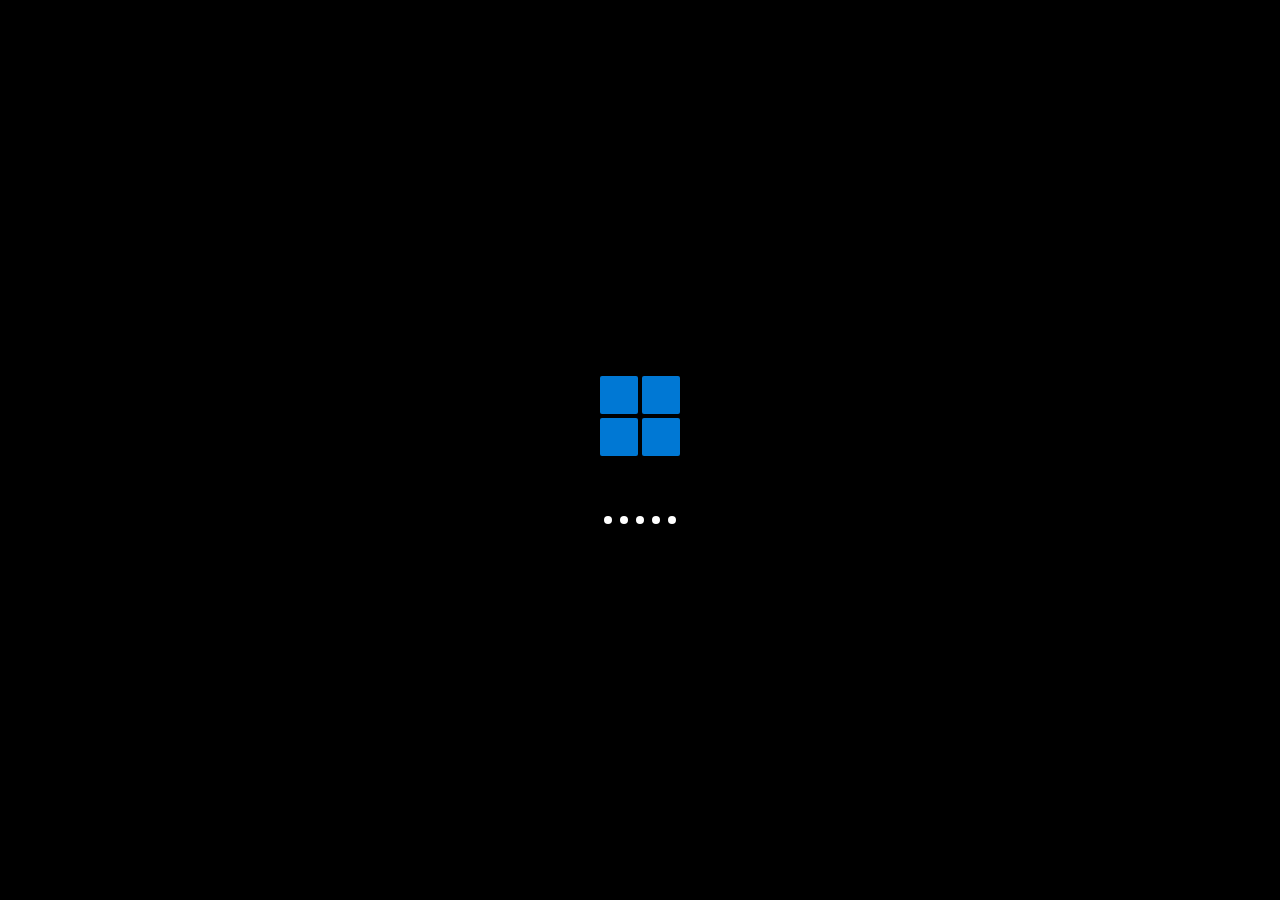
<file: index.html>
<!DOCTYPE html>
<html lang="en">
<head>
    <meta charset="UTF-8">
    <meta name="viewport" content="width=device-width, initial-scale=1.0">
    <title>WebOS 10</title>
    <link rel="stylesheet" href="css/style.css" onerror="showBootFallback()">
    <style>
        body { margin:0; padding:0; background:#000; overflow:hidden; width:100vw; height:100vh; }
        #boot-screen { position:fixed; top:0; left:0; width:100%; height:100%; background:#000; display:flex; flex-direction:column; align-items:center; justify-content:center; z-index:100000; }
        #lock-screen { position:fixed; top:0; left:0; width:100%; height:100%; background:linear-gradient(135deg,#1e3a5f,#0d2137); z-index:99999; display:none; flex-direction:column; align-items:center; justify-content:center; }
        #desktop { display:none; width:100%; height:100%; position:relative; }
    </style>
    <script>function showBootFallback(){var el=document.getElementById('boot-fallback');if(el)el.style.display='block';}setTimeout(showBootFallback,3000);</script>
</head>
<body style="margin:0;padding:0;background:#000;overflow:hidden;width:100vw;height:100vh;">
    <div id="watermark" style="position:fixed;top:2px;right:6px;z-index:99998;color:rgba(255,255,255,0.15);font-size:10px;font-family:Segoe UI,sans-serif;pointer-events:none;user-select:none;">© Reddott11001</div>
    <div id="boot-screen" style="position:fixed;top:0;left:0;width:100%;height:100%;background:#000;display:flex;flex-direction:column;align-items:center;justify-content:center;z-index:100000;">
        <div id="boot-fallback" style="color:#555;font-family:Segoe UI,sans-serif;font-size:14px;display:none;">Loading WebOS 10...</div>
        <div class="boot-logo">
            <div class="win-logo">
                <div class="win-quad"></div>
                <div class="win-quad"></div>
                <div class="win-quad"></div>
                <div class="win-quad"></div>
            </div>
        </div>
        <div class="boot-spinner">
            <div class="spinner-dot"></div>
            <div class="spinner-dot"></div>
            <div class="spinner-dot"></div>
            <div class="spinner-dot"></div>
            <div class="spinner-dot"></div>
        </div>
    </div>

    <div id="lock-screen">
        <div class="lock-time" id="lock-time">12:00</div>
        <div class="lock-date" id="lock-date">Monday, January 1</div>
        <div class="lock-hint">Click anywhere to unlock</div>
    </div>

    <div id="desktop" style="display:none;">
        <div id="desktop-icons">
            <div class="desktop-icon" data-app="recycle" ondblclick="openApp('recycle')">
                <div class="icon-img">🗑️</div>
                <span>Recycle Bin</span>
            </div>
            <div class="desktop-icon" data-app="file-explorer" ondblclick="openApp('file-explorer')">
                <div class="icon-img">📁</div>
                <span>File Explorer</span>
            </div>
            <div class="desktop-icon" data-app="notepad" ondblclick="openApp('notepad')">
                <div class="icon-img">📝</div>
                <span>Notepad</span>
            </div>
            <div class="desktop-icon" data-app="browser" ondblclick="openApp('browser')">
                <div class="icon-img">🌐</div>
                <span>Browser</span>
            </div>
            <div class="desktop-icon" data-app="fighter" ondblclick="openApp('fighter')">
                <div class="icon-img">🥊</div>
                <span>Street Brawl</span>
            </div>
            <div class="desktop-icon" data-app="tetris" ondblclick="openApp('tetris')">
                <div class="icon-img">🧱</div>
                <span>BlockStack</span>
            </div>
            <div class="desktop-icon" data-app="readme" ondblclick="openReadme()">
                <div class="icon-img">📄</div>
                <span>README.txt</span>
            </div>
        </div>

        <div id="windows-container"></div>

        <div id="context-menu" style="display:none;">
            <div class="ctx-item" onclick="changeWallpaper()">Change wallpaper</div>
            <div class="ctx-item" onclick="openApp('notepad')">New Text Document</div>
            <div class="ctx-sep"></div>
            <div class="ctx-item" onclick="sortIcons()">Sort by name</div>
            <div class="ctx-item" onclick="toggleIconSize()">View</div>
            <div class="ctx-sep"></div>
            <div class="ctx-item" onclick="openApp('notepad')">Open in Notepad</div>
        </div>

        <div id="taskbar">
            <div id="start-btn" onclick="toggleStartMenu()" oncontextmenu="showStartContextMenu(event)">
                <div class="start-logo">
                    <div class="sq"></div><div class="sq"></div>
                    <div class="sq"></div><div class="sq"></div>
                </div>
            </div>
            <div id="search-bar">
                <span class="search-icon">🔍</span>
                <input type="text" placeholder="Type here to search" id="search-input" oninput="handleSearch(this.value)">
                <div id="search-results" style="display:none;"></div>
            </div>
            <div id="taskbar-apps"></div>
            <div id="system-tray">
                <span class="tray-icon" id="wifi-icon" title="Network" onclick="toggleWifiPanel()">📶</span>
                <span class="tray-icon" id="volume-icon" title="Volume">🔊</span>
                <span class="tray-icon" id="lag-tray-icon" title="System Status" style="display:none;">⚠️</span>
                <div id="clock-area" onclick="toggleCalendarPanel()">
                    <div id="taskbar-time">12:00</div>
                    <div id="taskbar-date">1/1/2026</div>
                </div>
                <div id="notification-btn" onclick="toggleNotifications()">💬</div>
            </div>
        </div>

        <div id="start-menu" style="display:none;">
            <div class="start-left">
                <div class="start-user">
                    <div class="user-avatar">👤</div>
                    <span>User</span>
                </div>
                <div class="start-nav-item" onclick="openApp('file-explorer')">📁 File Explorer</div>
                <div class="start-nav-item" onclick="openApp('browser')">🌐 Browser</div>
                <div class="start-nav-item" onclick="openApp('notepad')">📝 Notepad</div>
                <div class="start-nav-item" onclick="openApp('calculator')">🔢 Calculator</div>
                <div class="start-nav-item" onclick="openApp('paint')">🎨 Paint</div>
                <div class="start-nav-item" onclick="openApp('cmd')">⌨️ Command Prompt</div>
                <div class="start-nav-item" onclick="openApp('tetris')">🧱 BlockStack</div>
                <div class="start-nav-item" onclick="openApp('fighter')">🥊 Street Brawl</div>
                <div class="start-bottom-btns">
                    <div class="start-nav-item" onclick="openApp('settings')">⚙️ Settings</div>
                    <div class="start-nav-item" onclick="showPowerMenu()">⏻ Power</div>
                </div>
            </div>
            <div class="start-right">
                <div class="tile-group-label">Productivity</div>
                <div class="start-tiles">
                    <div class="start-tile tile-wide tile-blue" onclick="openApp('browser')">
                        <div class="tile-icon">🌐</div>
                        <span>Browser</span>
                    </div>
                    <div class="start-tile tile-green" onclick="openApp('notepad')">
                        <div class="tile-icon">📝</div>
                        <span>Notepad</span>
                    </div>
                    <div class="start-tile tile-orange" onclick="openApp('file-explorer')">
                        <div class="tile-icon">📁</div>
                        <span>Files</span>
                    </div>
                    <div class="start-tile tile-gray" onclick="openApp('cmd')">
                        <div class="tile-icon">⌨️</div>
                        <span>CMD</span>
                    </div>
                    <div class="start-tile" style="background:#5c2d91;" onclick="openApp('calculator')">
                        <div class="tile-icon">🔢</div>
                        <span>Calculator</span>
                    </div>
                    <div class="start-tile" style="background:#e81123;" onclick="openApp('paint')">
                        <div class="tile-icon">🎨</div>
                        <span>Paint</span>
                    </div>
                    <div class="start-tile" style="background:#0078d4;" onclick="openApp('settings')">
                        <div class="tile-icon">⚙️</div>
                        <span>Settings</span>
                    </div>
                </div>
                <div class="tile-group-label">Games</div>
                <div class="start-tiles">
                    <div class="start-tile tile-purple" onclick="openApp('tetris')">
                        <div class="tile-icon">🧱</div>
                        <span>BlockStack</span>
                    </div>
                    <div class="start-tile tile-red" onclick="openApp('fighter')">
                        <div class="tile-icon">🥊</div>
                        <span>Brawl</span>
                    </div>
                </div>
            </div>
        </div>

        <div id="notification-center" style="display:none;">
            <div class="notif-header">Notifications</div>
            <div class="notif-list" id="notif-list">
                <div class="notif-item">
                    <div class="notif-app">System</div>
                    <div class="notif-text">Welcome to WebOS 10!</div>
                    <div class="notif-time">Just now</div>
                </div>
            </div>
            <div class="quick-actions">
                <div class="quick-btn">📶 Wi-Fi</div>
                <div class="quick-btn">🔊 Sound</div>
                <div class="quick-btn">🌙 Night</div>
                <div class="quick-btn">📍 Location</div>
            </div>
        </div>
    </div>

    <div id="power-menu" style="display:none;">
        <div class="power-option" onclick="lockScreen()">🔒 Lock</div>
        <div class="power-option" onclick="restartOS()">🔄 Restart</div>
        <div class="power-option" onclick="shutdownOS()">⏻ Shut down</div>
    </div>

    <div id="shutdown-screen" style="display:none;">
        <div class="shutdown-text">Shutting down...</div>
    </div>

    <div id="save-confirm-modal" style="display:none;">
        <div class="save-confirm-box">
            <div class="save-confirm-header">
                <span class="save-confirm-icon">💾</span>
                <span>Save Changes?</span>
            </div>
            <div class="save-confirm-body">
                <p id="save-confirm-message">Do you want to save your changes before closing?</p>
                <div class="save-confirm-buttons">
                    <button class="save-btn-save" onclick="saveConfirmAction('save')">Save & Quit</button>
                    <button class="save-btn-quit" onclick="saveConfirmAction('quit')">Just Quit</button>
                    <button class="save-btn-cancel" onclick="saveConfirmAction('cancel')">Cancel</button>
                </div>
            </div>
        </div>
    </div>

    <div id="start-context-menu" style="display:none;">
        <div class="start-ctx-item" onclick="openApp('file-explorer')">📁 File Explorer</div>
        <div class="start-ctx-item" onclick="openApp('cmd')">⌨️ Command Prompt</div>
        <div class="start-ctx-item" onclick="openApp('notepad')">📝 Notepad</div>
        <div class="start-ctx-item" onclick="openApp('calculator')">🔢 Calculator</div>
        <div class="start-ctx-item" onclick="openApp('paint')">🎨 Paint</div>
        <div class="start-ctx-sep"></div>
        <div class="start-ctx-item" onclick="openApp('taskmgr')">📊 Task Manager</div>
        <div class="start-ctx-item" onclick="showRunDialog()">🏃 Run...</div>
        <div class="start-ctx-sep"></div>
        <div class="start-ctx-item" onclick="openApp('browser')">🌐 Browser</div>
        <div class="start-ctx-item" onclick="openApp('tetris')">🧱 BlockStack</div>
        <div class="start-ctx-item" onclick="openApp('snake')">🐍 Snake</div>
        <div class="start-ctx-item" onclick="openApp('flappy')">🐦 Flappy Bird</div>
        <div class="start-ctx-item" onclick="openApp('breakout')">🧱 Breakout</div>
        <div class="start-ctx-item" onclick="openApp('invaders')">👾 Space Invaders</div>
        <div class="start-ctx-item" onclick="openApp('game2048')">🔢 2048</div>
        <div class="start-ctx-item" onclick="openApp('minesweeper')">💣 Minesweeper</div>
        <div class="start-ctx-item" onclick="openApp('pacman')">🟡 Pac-Man</div>
        <div class="start-ctx-item" onclick="openApp('pong')">🏓 Pong</div>
        <div class="start-ctx-item" onclick="openApp('doodle')">👽 Doodle Jump</div>
        <div class="start-ctx-item" onclick="openApp('fighter')">🥊 Street Brawl</div>
        <div class="start-ctx-item" onclick="openApp('solitaire')">🃏 Solitaire</div>
    </div>

    <div id="run-dialog" style="display:none;">
        <div class="run-dialog-box">
            <div class="run-dialog-header">
                <span class="run-dialog-icon">🏃</span>
                <span>Run</span>
                <button class="run-dialog-close" onclick="closeRunDialog()">✕</button>
            </div>
            <div class="run-dialog-body">
                <div class="run-dialog-desc">Type the name of a program, folder, or resource to open it.</div>
                <div class="run-dialog-input-row">
                    <label>Open:</label>
                    <input type="text" id="run-input" placeholder="cmd, notepad, explorer..." onkeydown="if(event.key==='Enter')runExecute()">
                </div>
                <div class="run-dialog-buttons">
                    <button onclick="runExecute()">OK</button>
                    <button onclick="closeRunDialog()">Cancel</button>
                </div>
            </div>
        </div>
    </div>

    <script src="js/desktop.js"></script>
    <script src="js/apps/file-explorer.js"></script>
    <script src="js/apps/browser.js"></script>
    <script src="js/apps/notepad.js"></script>
    <script src="js/apps/calculator.js"></script>
    <script src="js/apps/paint.js"></script>
    <script src="js/apps/image-viewer.js"></script>
    <script src="js/apps/file-viewer.js"></script>
    <script src="js/games/tetris.js"></script>
    <script src="js/games/fighter.js"></script>
    <script src="js/games/tictactoe.js"></script>
    <script src="js/games/platformer.js"></script>
    <script src="js/games/doom2.js"></script>
    <script src="js/games/solitaire.js"></script>
    <script src="js/games/dino.js"></script>
    <script src="js/games/snake.js"></script>
    <script src="js/games/flappy.js"></script>
    <script src="js/games/breakout.js"></script>
    <script src="js/games/invaders.js"></script>
    <script src="js/games/game2048.js"></script>
    <script src="js/games/minesweeper.js"></script>
    <script src="js/games/pacman.js"></script>
    <script src="js/games/pong.js"></script>
    <script src="js/games/doodle.js"></script>
    <script src="js/apps/taskmgr.js"></script>
    <script src="js/apps/terminal.js"></script>
    <script src="js/apps/phishing.js"></script>
    <script src="js/apps/settings.js"></script>
</body>
</html>
</file>
<file: css/style.css>
* {
    margin: 0;
    padding: 0;
    box-sizing: border-box;
    user-select: none;
}

body {
    overflow: hidden;
    font-family: 'Segoe UI', Tahoma, Geneva, Verdana, sans-serif;
    background: #000;
    height: 100vh;
    width: 100vw;
}

/* Boot Screen */
#boot-screen {
    position: fixed;
    top: 0;
    left: 0;
    width: 100%;
    height: 100%;
    background: #000;
    display: flex;
    flex-direction: column;
    align-items: center;
    justify-content: center;
    z-index: 100000;
}

.boot-logo {
    margin-bottom: 60px;
}

.win-logo {
    display: grid;
    grid-template-columns: 1fr 1fr;
    gap: 4px;
    width: 80px;
    height: 80px;
}

.win-quad {
    background: #0078d4;
    border-radius: 2px;
}

.boot-spinner {
    display: flex;
    gap: 8px;
}

.spinner-dot {
    width: 8px;
    height: 8px;
    background: #fff;
    border-radius: 50%;
    animation: spinDots 1.5s infinite ease-in-out;
}

.spinner-dot:nth-child(2) { animation-delay: 0.1s; }
.spinner-dot:nth-child(3) { animation-delay: 0.2s; }
.spinner-dot:nth-child(4) { animation-delay: 0.3s; }
.spinner-dot:nth-child(5) { animation-delay: 0.4s; }

@keyframes spinDots {
    0%, 80%, 100% { opacity: 0.2; transform: scale(0.8); }
    40% { opacity: 1; transform: scale(1.2); }
}

/* Lock Screen */
#lock-screen {
    position: fixed;
    top: 0;
    left: 0;
    width: 100%;
    height: 100%;
    background: linear-gradient(135deg, #1a1a2e 0%, #16213e 50%, #0f3460 100%);
    display: flex;
    flex-direction: column;
    align-items: center;
    justify-content: center;
    z-index: 99999;
    cursor: pointer;
}

.lock-time {
    font-size: 96px;
    color: #fff;
    font-weight: 200;
}

.lock-date {
    font-size: 24px;
    color: #fff;
    margin-top: 10px;
    font-weight: 300;
}

.lock-hint {
    position: absolute;
    bottom: 60px;
    color: rgba(255,255,255,0.6);
    font-size: 14px;
}

/* Desktop */
#desktop {
    position: fixed;
    top: 0;
    left: 0;
    width: 100%;
    height: 100%;
    background: linear-gradient(135deg, #1e3a5f 0%, #2d5a87 30%, #1a4a7a 60%, #0d2137 100%);
    background-size: cover;
    overflow: hidden;
}

#desktop-icons {
    position: relative;
    width: 100%;
    height: calc(100% - 48px);
}

.desktop-icon {
    position: absolute;
    width: 80px;
    height: 90px;
    display: flex;
    flex-direction: column;
    align-items: center;
    justify-content: center;
    padding: 8px;
    border-radius: 4px;
    cursor: pointer;
    text-align: center;
    transition: transform 0.1s ease;
}

.desktop-icon.dragging {
    opacity: 0.5;
    cursor: grabbing;
    z-index: 1000;
}

.desktop-icon.drag-over-recycle {
    transform: scale(1.2);
    background: rgba(255, 0, 0, 0.3);
}

.desktop-icon:hover {
    background: rgba(255,255,255,0.1);
}

.desktop-icon.selected {
    background: rgba(0,120,215,0.3);
    border: 1px solid rgba(0,120,215,0.5);
}

.icon-img {
    font-size: 40px;
    margin-bottom: 4px;
}

.desktop-icon span {
    color: #fff;
    font-size: 11px;
    text-shadow: 1px 1px 2px rgba(0,0,0,0.8);
    word-wrap: break-word;
    max-width: 75px;
}

/* Windows Container */
#windows-container {
    position: absolute;
    top: 0;
    left: 0;
    width: 100%;
    height: calc(100% - 48px);
    pointer-events: none;
}

/* Window Styles */
.app-window {
    position: absolute;
    background: #fff;
    border: 1px solid #767676;
    border-radius: 8px 8px 0 0;
    box-shadow: 0 4px 20px rgba(0,0,0,0.3);
    display: flex;
    flex-direction: column;
    pointer-events: all;
    min-width: 300px;
    min-height: 200px;
    overflow: hidden;
}

.app-window.maximized {
    top: 0 !important;
    left: 0 !important;
    width: 100% !important;
    height: 100% !important;
    border-radius: 0;
    border: none;
}

.app-window.minimized {
    display: none !important;
}

.app-window.active {
    z-index: 1000;
    box-shadow: 0 8px 30px rgba(0,0,0,0.4);
}

.window-titlebar {
    height: 32px;
    background: #f0f0f0;
    display: flex;
    align-items: center;
    padding: 0 8px;
    flex-shrink: 0;
    border-bottom: 1px solid #e0e0e0;
}

.app-window.active .window-titlebar {
    background: #fff;
}

.window-titlebar-icon {
    font-size: 14px;
    margin-right: 8px;
}

.window-titlebar-text {
    flex: 1;
    font-size: 12px;
    color: #333;
    overflow: hidden;
    text-overflow: ellipsis;
    white-space: nowrap;
}

.window-controls {
    display: flex;
    height: 32px;
    margin-right: -8px;
}

.window-controls button {
    width: 46px;
    height: 32px;
    border: none;
    background: transparent;
    cursor: pointer;
    font-size: 12px;
    display: flex;
    align-items: center;
    justify-content: center;
    color: #333;
}

.window-controls button:hover {
    background: #e5e5e5;
}

.window-controls .close-btn:hover {
    background: #e81123;
    color: #fff;
}

.window-body {
    flex: 1;
    overflow: auto;
    position: relative;
}

/* Taskbar */
#taskbar {
    position: fixed;
    bottom: 0;
    left: 0;
    width: 100%;
    height: 48px;
    background: rgba(24, 24, 24, 0.95);
    display: flex;
    align-items: center;
    z-index: 10000;
    backdrop-filter: blur(20px);
}

#start-btn {
    width: 48px;
    min-width: 48px;
    height: 48px;
    display: flex;
    align-items: center;
    justify-content: center;
    cursor: pointer;
}

#start-btn:hover {
    background: rgba(255,255,255,0.1);
}

.start-logo {
    display: grid;
    grid-template-columns: 1fr 1fr;
    gap: 2px;
    width: 18px;
    height: 18px;
}

.start-logo .sq {
    background: #0078d4;
    border-radius: 1px;
}

#search-bar {
    height: 34px;
    background: rgba(255,255,255,0.1);
    border: 1px solid rgba(255,255,255,0.1);
    border-radius: 4px;
    display: flex;
    align-items: center;
    padding: 0 10px;
    margin-left: 8px;
    flex-shrink: 0;
    position: relative;
}

@media (min-width: 700px) { #search-bar { width: 260px; } }
@media (max-width: 699px) { #search-bar { width: 120px; } }
@media (max-width: 450px) { #search-bar { width: 80px; } }

.search-icon {
    font-size: 14px;
    margin-right: 8px;
    color: rgba(255,255,255,0.5);
}

#search-input {
    background: transparent;
    border: none;
    color: #fff;
    font-size: 13px;
    outline: none;
    width: 100%;
}

#search-input::placeholder {
    color: rgba(255,255,255,0.4);
}

#search-results {
    position: absolute;
    bottom: 40px;
    left: 0;
    width: 100%;
    background: rgba(30,30,30,0.98);
    border: 1px solid rgba(255,255,255,0.1);
    border-radius: 4px;
    max-height: 300px;
    overflow-y: auto;
}

.search-result-item {
    padding: 10px 14px;
    color: #fff;
    cursor: pointer;
    font-size: 13px;
}

.search-result-item:hover {
    background: rgba(255,255,255,0.1);
}

#taskbar-apps {
    flex: 1;
    min-width: 0;
    display: flex;
    align-items: center;
    height: 100%;
    padding: 0 4px;
    gap: 2px;
    overflow: hidden;
}

#taskbar-apps:hover {
    overflow-x: auto;
}

#taskbar-apps::-webkit-scrollbar {
    height: 3px;
}

#taskbar-apps::-webkit-scrollbar-thumb {
    background: rgba(255,255,255,0.2);
    border-radius: 2px;
}

.taskbar-app-btn {
    height: 40px;
    min-width: 44px;
    flex-shrink: 0;
    padding: 0 10px;
    display: flex;
    align-items: center;
    justify-content: center;
    cursor: pointer;
    border-radius: 4px;
    font-size: 18px;
    position: relative;
}

.taskbar-app-btn:hover {
    background: rgba(255,255,255,0.1);
}

.taskbar-app-btn.active {
    background: rgba(255,255,255,0.15);
}

.taskbar-app-btn.active::after {
    content: '';
    position: absolute;
    bottom: 2px;
    left: 50%;
    transform: translateX(-50%);
    width: 20px;
    height: 3px;
    background: #0078d4;
    border-radius: 2px;
}

#system-tray {
    display: flex;
    align-items: center;
    height: 100%;
    padding: 0 12px;
    gap: 4px;
    flex-shrink: 0;
}

.tray-icon {
    font-size: 14px;
    padding: 4px;
    cursor: pointer;
}

#lag-tray-icon {
    animation: lagPulse 0.6s infinite;
}

@keyframes lagPulse {
    0%, 100% { opacity: 1; transform: scale(1); }
    50% { opacity: 0.5; transform: scale(1.2); }
}

#clock-area {
    text-align: right;
    padding: 0 12px;
    cursor: pointer;
}

#taskbar-time {
    color: #fff;
    font-size: 12px;
}

#taskbar-date {
    color: #fff;
    font-size: 11px;
}

#notification-btn {
    font-size: 16px;
    padding: 8px;
    cursor: pointer;
}

/* Start Menu */
#start-menu {
    position: fixed;
    bottom: 48px;
    left: 0;
    width: 600px;
    height: 500px;
    background: rgba(30,30,30,0.98);
    border: 1px solid rgba(255,255,255,0.1);
    display: flex;
    z-index: 10001;
    backdrop-filter: blur(20px);
    border-radius: 8px 8px 0 0;
}

.start-left {
    width: 240px;
    display: flex;
    flex-direction: column;
    border-right: 1px solid rgba(255,255,255,0.1);
}

.start-user {
    display: flex;
    align-items: center;
    padding: 16px;
    gap: 12px;
    border-bottom: 1px solid rgba(255,255,255,0.1);
}

.user-avatar {
    font-size: 32px;
}

.start-user span {
    color: #fff;
    font-size: 14px;
}

.start-nav-item {
    padding: 12px 16px;
    color: #fff;
    font-size: 13px;
    cursor: pointer;
}

.start-nav-item:hover {
    background: rgba(255,255,255,0.1);
}

.start-bottom-btns {
    margin-top: auto;
    border-top: 1px solid rgba(255,255,255,0.1);
}

.start-right {
    flex: 1;
    padding: 16px;
    overflow-y: auto;
}

.tile-group-label {
    color: rgba(255,255,255,0.6);
    font-size: 12px;
    margin-bottom: 8px;
    margin-top: 12px;
}

.start-tiles {
    display: flex;
    flex-wrap: wrap;
    gap: 4px;
}

.start-tile {
    width: 100px;
    height: 100px;
    display: flex;
    flex-direction: column;
    align-items: center;
    justify-content: center;
    border-radius: 4px;
    cursor: pointer;
    transition: transform 0.1s;
}

.start-tile:hover {
    transform: scale(1.05);
}

.start-tile.tile-wide {
    width: 204px;
}

.tile-icon {
    font-size: 32px;
    margin-bottom: 8px;
}

.start-tile span {
    color: #fff;
    font-size: 11px;
}

.tile-blue { background: #0078d4; }
.tile-green { background: #107c10; }
.tile-orange { background: #d83b01; }
.tile-purple { background: #5c2d91; }
.tile-red { background: #e81123; }
.tile-gray { background: #444; }

/* Context Menu */
#context-menu {
    position: fixed;
    background: rgba(44,44,44,0.98);
    border: 1px solid rgba(255,255,255,0.1);
    border-radius: 8px;
    padding: 4px 0;
    min-width: 200px;
    z-index: 20000;
    backdrop-filter: blur(20px);
}

.ctx-item {
    padding: 8px 24px;
    color: #fff;
    font-size: 12px;
    cursor: pointer;
}

.ctx-item:hover {
    background: rgba(255,255,255,0.1);
}

.ctx-sep {
    height: 1px;
    background: rgba(255,255,255,0.1);
    margin: 4px 0;
}

/* Notification Center */
#notification-center {
    position: fixed;
    bottom: 48px;
    right: 0;
    width: 360px;
    height: 500px;
    background: rgba(30,30,30,0.98);
    border: 1px solid rgba(255,255,255,0.1);
    z-index: 10001;
    display: flex;
    flex-direction: column;
    backdrop-filter: blur(20px);
}

.notif-header {
    padding: 16px;
    color: #fff;
    font-size: 14px;
    border-bottom: 1px solid rgba(255,255,255,0.1);
}

.notif-list {
    flex: 1;
    overflow-y: auto;
    padding: 8px;
}

.notif-item {
    padding: 12px;
    background: rgba(255,255,255,0.05);
    border-radius: 4px;
    margin-bottom: 4px;
}

.notif-app {
    color: rgba(255,255,255,0.5);
    font-size: 11px;
}

.notif-text {
    color: #fff;
    font-size: 13px;
    margin: 4px 0;
}

.notif-time {
    color: rgba(255,255,255,0.4);
    font-size: 11px;
}

.quick-actions {
    display: grid;
    grid-template-columns: 1fr 1fr;
    gap: 4px;
    padding: 8px;
    border-top: 1px solid rgba(255,255,255,0.1);
}

.quick-btn {
    padding: 12px;
    background: rgba(255,255,255,0.05);
    border-radius: 4px;
    color: #fff;
    font-size: 12px;
    text-align: center;
    cursor: pointer;
}

.quick-btn:hover {
    background: rgba(255,255,255,0.1);
}

/* Power Menu */
#power-menu {
    position: fixed;
    bottom: 48px;
    right: 0;
    margin-right: 10px;
    background: rgba(30,30,30,0.98);
    border: 1px solid rgba(255,255,255,0.1);
    border-radius: 8px;
    padding: 4px 0;
    z-index: 20000;
}

.power-option {
    padding: 10px 24px;
    color: #fff;
    font-size: 13px;
    cursor: pointer;
}

.power-option:hover {
    background: rgba(255,255,255,0.1);
}

/* Shutdown Screen */
#shutdown-screen {
    position: fixed;
    top: 0;
    left: 0;
    width: 100%;
    height: 100%;
    background: #000;
    display: flex;
    align-items: center;
    justify-content: center;
    z-index: 999999;
}

.shutdown-text {
    color: #fff;
    font-size: 24px;
}

/* Save Confirmation Modal */
#save-confirm-modal {
    position: fixed;
    top: 0;
    left: 0;
    width: 100%;
    height: 100%;
    background: rgba(0, 0, 0, 0.7);
    display: flex;
    align-items: center;
    justify-content: center;
    z-index: 999999;
    animation: fadeIn 0.2s ease;
}

@keyframes fadeIn {
    from { opacity: 0; }
    to { opacity: 1; }
}

.save-confirm-box {
    background: #1e1e1e;
    border: 1px solid #444;
    border-radius: 8px;
    box-shadow: 0 8px 32px rgba(0, 0, 0, 0.6);
    min-width: 400px;
    max-width: 500px;
    animation: slideIn 0.3s ease;
}

@keyframes slideIn {
    from {
        transform: translateY(-20px);
        opacity: 0;
    }
    to {
        transform: translateY(0);
        opacity: 1;
    }
}

.save-confirm-header {
    background: linear-gradient(135deg, #0078d4 0%, #005a9e 100%);
    color: #fff;
    padding: 16px 20px;
    font-size: 16px;
    font-weight: 600;
    display: flex;
    align-items: center;
    gap: 12px;
    border-radius: 8px 8px 0 0;
}

.save-confirm-icon {
    font-size: 24px;
}

.save-confirm-body {
    padding: 24px 20px;
}

.save-confirm-body p {
    color: #e0e0e0;
    font-size: 14px;
    margin: 0 0 24px 0;
    line-height: 1.5;
}

.save-confirm-buttons {
    display: flex;
    gap: 12px;
    justify-content: flex-end;
}

.save-confirm-buttons button {
    padding: 10px 20px;
    border: none;
    border-radius: 4px;
    font-size: 14px;
    font-weight: 500;
    cursor: pointer;
    transition: all 0.2s ease;
    min-width: 100px;
}

.save-btn-save {
    background: #0078d4;
    color: #fff;
}

.save-btn-save:hover {
    background: #005a9e;
    transform: translateY(-1px);
    box-shadow: 0 4px 12px rgba(0, 120, 212, 0.4);
}

.save-btn-quit {
    background: #d83b01;
    color: #fff;
}

.save-btn-quit:hover {
    background: #a82e01;
    transform: translateY(-1px);
    box-shadow: 0 4px 12px rgba(216, 59, 1, 0.4);
}

.save-btn-cancel {
    background: #3c3c3c;
    color: #e0e0e0;
}

.save-btn-cancel:hover {
    background: #505050;
    transform: translateY(-1px);
    box-shadow: 0 4px 12px rgba(60, 60, 60, 0.4);
}

/* Start Context Menu (Right-click Start button) */
#start-context-menu {
    position: fixed;
    bottom: 52px;
    left: 4px;
    background: rgba(44,44,44,0.98);
    border: 1px solid rgba(255,255,255,0.1);
    border-radius: 8px;
    padding: 4px 0;
    min-width: 200px;
    z-index: 20000;
    backdrop-filter: blur(20px);
}

.start-ctx-item {
    padding: 10px 24px;
    color: #fff;
    font-size: 12px;
    cursor: pointer;
    display: flex;
    align-items: center;
    gap: 10px;
}

.start-ctx-item:hover {
    background: rgba(255,255,255,0.1);
}

.start-ctx-sep {
    height: 1px;
    background: rgba(255,255,255,0.1);
    margin: 4px 0;
}

/* Run Dialog */
#run-dialog {
    position: fixed;
    top: 50%;
    left: 50%;
    transform: translate(-50%, -50%);
    z-index: 50000;
}

.run-dialog-box {
    background: #f0f0f0;
    border: 1px solid #999;
    border-radius: 8px;
    box-shadow: 0 8px 32px rgba(0,0,0,0.4);
    min-width: 420px;
}

.run-dialog-header {
    display: flex;
    align-items: center;
    padding: 12px 16px;
    background: linear-gradient(to bottom, #4a90d9, #3a7bc8);
    color: #fff;
    font-size: 13px;
    font-weight: 600;
    border-radius: 8px 8px 0 0;
}

.run-dialog-icon {
    font-size: 18px;
    margin-right: 8px;
}

.run-dialog-close {
    margin-left: auto;
    background: transparent;
    border: none;
    color: #fff;
    font-size: 16px;
    cursor: pointer;
    padding: 4px 8px;
    border-radius: 4px;
}

.run-dialog-close:hover {
    background: rgba(255,255,255,0.2);
}

.run-dialog-body {
    padding: 20px;
}

.run-dialog-desc {
    font-size: 12px;
    color: #333;
    margin-bottom: 16px;
    line-height: 1.5;
}

.run-dialog-input-row {
    display: flex;
    align-items: center;
    gap: 12px;
    margin-bottom: 20px;
}

.run-dialog-input-row label {
    font-size: 13px;
    color: #333;
    font-weight: 500;
}

.run-dialog-input-row input {
    flex: 1;
    padding: 8px 12px;
    border: 1px solid #999;
    border-radius: 4px;
    font-size: 13px;
    outline: none;
}

.run-dialog-input-row input:focus {
    border-color: #0078d4;
    box-shadow: 0 0 0 2px rgba(0,120,212,0.2);
}

.run-dialog-buttons {
    display: flex;
    justify-content: flex-end;
    gap: 8px;
}

.run-dialog-buttons button {
    padding: 8px 20px;
    border: 1px solid #999;
    background: #fff;
    border-radius: 4px;
    font-size: 13px;
    cursor: pointer;
    min-width: 80px;
}

.run-dialog-buttons button:hover {
    background: #e8e8e8;
}

.run-dialog-buttons button:first-child {
    background: #0078d4;
    color: #fff;
    border-color: #0078d4;
}

.run-dialog-buttons button:first-child:hover {
    background: #106ebe;
}

/* File Explorer Styles */
.file-explorer {
    display: flex;
    flex-direction: column;
    height: 100%;
}

.fe-toolbar {
    display: flex;
    align-items: center;
    padding: 4px 8px;
    background: #f3f3f3;
    border-bottom: 1px solid #e0e0e0;
    gap: 4px;
}

.fe-toolbar button {
    padding: 4px 8px;
    border: 1px solid #ccc;
    background: #fff;
    border-radius: 4px;
    cursor: pointer;
    font-size: 12px;
}

.fe-toolbar button:hover {
    background: #e8e8e8;
}

.fe-address-bar {
    flex: 1;
    padding: 4px 8px;
    border: 1px solid #ccc;
    border-radius: 4px;
    font-size: 12px;
    background: #fff;
}

.fe-content {
    display: flex;
    flex: 1;
    overflow: hidden;
}

.fe-sidebar {
    width: 180px;
    background: #f9f9f9;
    border-right: 1px solid #e0e0e0;
    padding: 8px 0;
    overflow-y: auto;
}

.fe-sidebar-item {
    padding: 6px 16px;
    font-size: 12px;
    cursor: pointer;
    display: flex;
    align-items: center;
    gap: 8px;
}

.fe-sidebar-item:hover {
    background: #e8e8e8;
}

.fe-sidebar-item.active {
    background: #cce4f7;
}

.fe-main {
    flex: 1;
    padding: 8px;
    overflow-y: auto;
    display: flex;
    flex-wrap: wrap;
    align-content: flex-start;
    gap: 4px;
}

.fe-item {
    width: 90px;
    height: 90px;
    display: flex;
    flex-direction: column;
    align-items: center;
    justify-content: center;
    border-radius: 4px;
    cursor: pointer;
    padding: 8px;
    text-align: center;
}

.fe-item:hover {
    background: #e8f0fe;
}

.fe-item.selected {
    background: #cce4f7;
}

.fe-item-icon {
    font-size: 36px;
    margin-bottom: 4px;
}

.fe-item-name {
    font-size: 11px;
    color: #333;
    word-break: break-all;
}

.fe-statusbar {
    padding: 4px 12px;
    background: #f3f3f3;
    border-top: 1px solid #e0e0e0;
    font-size: 11px;
    color: #666;
}

/* Browser Styles */
.browser-app {
    display: flex;
    flex-direction: column;
    height: 100%;
}

.browser-toolbar {
    display: flex;
    align-items: center;
    padding: 6px 8px;
    background: #f3f3f3;
    border-bottom: 1px solid #e0e0e0;
    gap: 4px;
}

.browser-toolbar button {
    width: 28px;
    height: 28px;
    border: none;
    background: transparent;
    border-radius: 50%;
    cursor: pointer;
    font-size: 14px;
}

.browser-toolbar button:hover {
    background: #e0e0e0;
}

.browser-url-bar {
    flex: 1;
    padding: 6px 12px;
    border: 1px solid #ccc;
    border-radius: 20px;
    font-size: 13px;
    outline: none;
}

.browser-url-bar:focus {
    border-color: #0078d4;
}

.browser-tabs {
    display: flex;
    background: #e8e8e8;
    padding: 4px 8px 0;
    gap: 2px;
}

.browser-tab {
    padding: 6px 16px;
    background: #f3f3f3;
    border-radius: 8px 8px 0 0;
    font-size: 12px;
    cursor: pointer;
    display: flex;
    align-items: center;
    gap: 8px;
    max-width: 200px;
}

.browser-tab.active {
    background: #fff;
}

.browser-tab-close {
    font-size: 10px;
    cursor: pointer;
    padding: 2px;
    border-radius: 50%;
}

.browser-tab-close:hover {
    background: #ddd;
}

.browser-tab-add {
    padding: 6px 12px;
    font-size: 16px;
    cursor: pointer;
    color: #666;
    display: flex;
    align-items: center;
    border-radius: 8px 8px 0 0;
    background: transparent;
    font-weight: bold;
}

.browser-tab-add:hover {
    background: #d8d8d8;
    color: #333;
}

.browser-tab span {
    overflow: hidden;
    text-overflow: ellipsis;
    white-space: nowrap;
    max-width: 120px;
}

.browser-content {
    flex: 1;
    background: #fff;
    overflow-y: auto;
    position: relative;
}

.browser-content iframe {
    width: 100%;
    height: 100%;
    border: none;
}

.browser-home {
    display: flex;
    flex-direction: column;
    align-items: center;
    justify-content: center;
    height: 100%;
    padding: 40px;
}

.browser-home h2 {
    font-size: 28px;
    color: #333;
    margin-bottom: 24px;
    font-weight: 300;
}

.browser-search-box {
    width: 100%;
    max-width: 500px;
    padding: 12px 20px;
    border: 2px solid #ddd;
    border-radius: 24px;
    font-size: 15px;
    outline: none;
}

.browser-search-box:focus {
    border-color: #0078d4;
}

.browser-shortcuts {
    display: flex;
    gap: 16px;
    margin-top: 32px;
    flex-wrap: wrap;
    justify-content: center;
}

.browser-shortcut {
    width: 100px;
    height: 80px;
    background: #f5f5f5;
    border-radius: 8px;
    display: flex;
    flex-direction: column;
    align-items: center;
    justify-content: center;
    cursor: pointer;
    border: 1px solid #e0e0e0;
}

.browser-shortcut:hover {
    background: #e8f0fe;
    border-color: #0078d4;
}

.browser-shortcut-icon {
    font-size: 28px;
    margin-bottom: 4px;
}

.browser-shortcut span {
    font-size: 11px;
    color: #555;
}

.browser-page {
    padding: 20px;
    font-size: 14px;
    line-height: 1.6;
    color: #333;
}

.browser-page h1 {
    font-size: 24px;
    margin-bottom: 16px;
}

.browser-page p {
    margin-bottom: 12px;
}

/* Notepad Styles */
.notepad-app {
    display: flex;
    flex-direction: column;
    height: 100%;
}

.notepad-menu {
    display: flex;
    background: #f3f3f3;
    border-bottom: 1px solid #e0e0e0;
    padding: 2px 0;
}

.notepad-menu-item {
    padding: 4px 12px;
    font-size: 12px;
    cursor: pointer;
    color: #333;
}

.notepad-menu-item:hover {
    background: #e0e0e0;
}

.notepad-textarea {
    flex: 1;
    border: none;
    padding: 8px 12px;
    font-family: 'Consolas', 'Courier New', monospace;
    font-size: 14px;
    resize: none;
    outline: none;
    line-height: 1.5;
}

.notepad-statusbar {
    padding: 4px 12px;
    background: #f3f3f3;
    border-top: 1px solid #e0e0e0;
    font-size: 11px;
    color: #666;
    display: flex;
    justify-content: space-between;
}

/* Tetris Game Styles */
.tetris-app {
    display: flex;
    flex-direction: column;
    height: 100%;
    background: #1a1a2e;
    align-items: center;
    padding: 10px;
}

.tetris-header {
    display: flex;
    gap: 20px;
    margin-bottom: 10px;
    color: #fff;
    font-size: 14px;
}

.tetris-stat {
    text-align: center;
}

.tetris-stat-value {
    font-size: 24px;
    font-weight: bold;
    color: #00d4ff;
}

.tetris-game-area {
    display: flex;
    gap: 16px;
    align-items: flex-start;
}

.tetris-board-container {
    border: 2px solid #00d4ff;
    border-radius: 4px;
    overflow: hidden;
}

#tetris-canvas {
    display: block;
}

.tetris-next-piece {
    border: 2px solid #00d4ff;
    border-radius: 4px;
    padding: 8px;
    text-align: center;
}

.tetris-next-piece h4 {
    color: #fff;
    margin-bottom: 8px;
    font-size: 12px;
}

#tetris-next-canvas {
    display: block;
}

.tetris-controls {
    margin-top: 10px;
    color: rgba(255,255,255,0.6);
    font-size: 11px;
    text-align: center;
}

.tetris-overlay {
    position: absolute;
    top: 0;
    left: 0;
    width: 100%;
    height: 100%;
    background: rgba(0,0,0,0.8);
    display: flex;
    flex-direction: column;
    align-items: center;
    justify-content: center;
    z-index: 10;
}

.tetris-overlay h2 {
    color: #00d4ff;
    font-size: 28px;
    margin-bottom: 16px;
}

.tetris-overlay button {
    padding: 12px 32px;
    background: #00d4ff;
    border: none;
    border-radius: 4px;
    color: #1a1a2e;
    font-size: 16px;
    font-weight: bold;
    cursor: pointer;
}

.tetris-overlay button:hover {
    background: #00b8d9;
}

/* Fighter Game Styles */
.fighter-app {
    display: flex;
    flex-direction: column;
    height: 100%;
    background: #1a0a2e;
    overflow: hidden;
}

.fighter-hud {
    display: flex;
    justify-content: space-between;
    align-items: center;
    padding: 8px 16px;
    background: rgba(0,0,0,0.5);
}

.fighter-health-container {
    flex: 1;
    max-width: 40%;
}

.fighter-name {
    color: #fff;
    font-size: 12px;
    margin-bottom: 4px;
}

.fighter-health-bar {
    height: 20px;
    background: #333;
    border: 2px solid #555;
    border-radius: 2px;
    overflow: hidden;
}

.fighter-health-fill {
    height: 100%;
    background: linear-gradient(to bottom, #00ff00, #008800);
    transition: width 0.3s;
}

.fighter-health-fill.low {
    background: linear-gradient(to bottom, #ff4444, #880000);
}

.fighter-timer {
    color: #ffcc00;
    font-size: 32px;
    font-weight: bold;
    padding: 0 16px;
    min-width: 60px;
    text-align: center;
}

.fighter-arena {
    flex: 1;
    position: relative;
    overflow: hidden;
}

#fighter-canvas {
    width: 100%;
    height: 100%;
    display: block;
}

.fighter-overlay {
    position: absolute;
    top: 0;
    left: 0;
    width: 100%;
    height: 100%;
    background: rgba(0,0,0,0.85);
    display: flex;
    flex-direction: column;
    align-items: center;
    justify-content: center;
    z-index: 10;
}

.fighter-overlay h2 {
    color: #ff4444;
    font-size: 36px;
    margin-bottom: 8px;
    text-shadow: 0 0 20px rgba(255,0,0,0.5);
}

.fighter-overlay .subtitle {
    color: #ffcc00;
    font-size: 18px;
    margin-bottom: 24px;
}

.fighter-overlay button {
    padding: 12px 32px;
    background: linear-gradient(to bottom, #ff4444, #cc0000);
    border: none;
    border-radius: 4px;
    color: #fff;
    font-size: 16px;
    font-weight: bold;
    cursor: pointer;
    margin: 4px;
}

.fighter-overlay button:hover {
    background: linear-gradient(to bottom, #ff6666, #ee2222);
}

.fighter-controls-info {
    color: rgba(255,255,255,0.6);
    font-size: 11px;
    text-align: center;
    padding: 8px;
    background: rgba(0,0,0,0.5);
}

/* Calculator Styles */
.calc-app {
    display: flex;
    flex-direction: column;
    height: 100%;
    background: #1a1a1a;
}

.calc-display {
    background: #0a0a0a;
    color: #fff;
    font-size: 32px;
    font-family: 'Consolas', monospace;
    text-align: right;
    padding: 20px 16px;
    min-height: 80px;
    display: flex;
    align-items: flex-end;
    justify-content: flex-end;
    overflow: hidden;
    word-break: break-all;
}

.calc-buttons {
    flex: 1;
    display: grid;
    grid-template-columns: repeat(4, 1fr);
    gap: 1px;
    padding: 1px;
}

.calc-btn {
    border: none;
    font-size: 18px;
    cursor: pointer;
    background: #333;
    color: #fff;
    transition: background 0.1s;
}

.calc-btn:hover {
    background: #444;
}

.calc-btn:active {
    background: #555;
}

.calc-btn-op {
    background: #2a2a2a;
    color: #00d4ff;
}

.calc-btn-op:hover {
    background: #3a3a3a;
}

.calc-btn-clear {
    background: #4a1a1a;
    color: #ff6666;
}

.calc-btn-clear:hover {
    background: #5a2a2a;
}

.calc-btn-equals {
    background: #0078d4;
    color: #fff;
}

.calc-btn-equals:hover {
    background: #106ebe;
}

/* Paint Styles */
.paint-app {
    display: flex;
    flex-direction: column;
    height: 100%;
    background: #e0e0e0;
}

.paint-toolbar {
    display: flex;
    align-items: center;
    padding: 8px 12px;
    background: #f3f3f3;
    border-bottom: 1px solid #ccc;
    gap: 16px;
    flex-wrap: wrap;
}

.paint-tool-group {
    display: flex;
    align-items: center;
    gap: 8px;
}

.paint-tool-group label {
    font-size: 12px;
    color: #333;
    font-weight: 500;
}

.paint-tool-group input[type="color"] {
    width: 32px;
    height: 32px;
    border: 1px solid #999;
    border-radius: 4px;
    cursor: pointer;
    padding: 2px;
}

.paint-tool-group input[type="range"] {
    width: 100px;
}

.paint-btn {
    padding: 6px 14px;
    border: 1px solid #999;
    background: #fff;
    border-radius: 4px;
    cursor: pointer;
    font-size: 12px;
}

.paint-btn:hover {
    background: #e8e8e8;
}

.paint-canvas-container {
    flex: 1;
    overflow: auto;
    display: flex;
    align-items: center;
    justify-content: center;
    background: #c0c0c0;
}

.paint-canvas-container canvas {
    border: 1px solid #999;
    cursor: crosshair;
    box-shadow: 0 2px 8px rgba(0,0,0,0.2);
}

/* Solitaire Styles */
.sol-app {
    display: flex;
    flex-direction: column;
    height: 100%;
    background: #006633;
}

.sol-top-bar {
    display: flex;
    align-items: center;
    justify-content: space-between;
    padding: 8px 16px;
    background: rgba(0,0,0,0.2);
}

.sol-btn {
    padding: 6px 16px;
    background: rgba(255,255,255,0.15);
    border: 1px solid rgba(255,255,255,0.3);
    border-radius: 4px;
    color: #fff;
    cursor: pointer;
    font-size: 12px;
    transition: all 0.2s;
}

.sol-btn:hover {
    background: rgba(255,255,255,0.25);
    transform: translateY(-1px);
}

.sol-hint-btn {
    background: rgba(255,200,0,0.3);
    border-color: rgba(255,200,0,0.5);
}

.sol-hint-btn:hover {
    background: rgba(255,200,0,0.5);
}

.sol-score {
    color: #fff;
    font-size: 13px;
}

.sol-game-area {
    flex: 1;
    padding: 16px;
    overflow: auto;
    position: relative;
}

.sol-top-row {
    display: flex;
    justify-content: space-between;
    margin-bottom: 24px;
}

.sol-stock-waste {
    display: flex;
    gap: 12px;
}

.sol-foundations {
    display: flex;
    gap: 12px;
}

.sol-pile {
    width: 70px;
    height: 96px;
    cursor: pointer;
    position: relative;
    border-radius: 6px;
    transition: all 0.2s;
}

.sol-card {
    width: 70px;
    height: 96px;
    border-radius: 6px;
    font-family: 'Segoe UI', sans-serif;
    position: relative;
    transition: transform 0.2s ease, box-shadow 0.2s ease, opacity 0.2s ease;
}

.sol-card-back {
    background: linear-gradient(135deg, #1a3a6a, #0a2a5a);
    border: 2px solid #fff;
    box-shadow: inset 0 0 10px rgba(0,0,0,0.3);
}

.sol-card-back::after {
    content: '♠';
    position: absolute;
    top: 50%;
    left: 50%;
    transform: translate(-50%, -50%);
    font-size: 32px;
    color: rgba(255,255,255,0.2);
}

.sol-card-front {
    background: #fff;
    border: 1px solid #999;
    box-shadow: 0 1px 3px rgba(0,0,0,0.2);
    cursor: grab;
}

.sol-card-front:active {
    cursor: grabbing;
}

.sol-card-front.red {
    color: #cc0000;
}

.sol-card-front.black {
    color: #000;
}

.sol-card-selected {
    box-shadow: 0 0 0 3px #ffcc00, 0 4px 12px rgba(255,204,0,0.5);
    transform: translateY(-4px) scale(1.05);
    z-index: 100 !important;
}

.sol-card-empty {
    background: rgba(0,0,0,0.15);
    border: 2px dashed rgba(255,255,255,0.3);
    border-radius: 6px;
}

.sol-recycle-icon {
    display: flex;
    align-items: center;
    justify-content: center;
    font-size: 24px;
    color: rgba(255,255,255,0.4);
}

.sol-card-top {
    position: absolute;
    top: 4px;
    left: 6px;
    font-size: 13px;
    font-weight: bold;
    line-height: 1;
}

.sol-card-center {
    position: absolute;
    top: 50%;
    left: 50%;
    transform: translate(-50%, -50%);
    font-size: 28px;
}

.sol-foundation-label {
    position: absolute;
    top: 50%;
    left: 50%;
    transform: translate(-50%, -50%);
    font-size: 28px;
    color: rgba(255,255,255,0.3);
}

.sol-tableau {
    display: flex;
    gap: 12px;
    justify-content: center;
}

.sol-tableau-col {
    width: 70px;
    min-height: 96px;
    position: relative;
    border-radius: 6px;
    transition: all 0.2s;
}

.sol-tableau-card {
    position: absolute;
    left: 0;
    cursor: pointer;
    transition: transform 0.2s ease;
}

.sol-tableau-card:hover .sol-card-front {
    transform: translateY(-2px);
    box-shadow: 0 3px 8px rgba(0,0,0,0.3);
}

/* Image Viewer Styles */
.imgv-app {
    display: flex;
    flex-direction: column;
    height: 100%;
    background: #1e1e1e;
}

.imgv-toolbar {
    display: flex;
    align-items: center;
    justify-content: space-between;
    padding: 8px 12px;
    background: #2d2d2d;
    border-bottom: 1px solid #404040;
}

.imgv-title {
    display: flex;
    align-items: center;
    gap: 8px;
    color: #e0e0e0;
    font-size: 13px;
}

.imgv-icon {
    font-size: 18px;
}

.imgv-controls {
    display: flex;
    gap: 4px;
}

.imgv-btn {
    padding: 6px 12px;
    background: #404040;
    border: 1px solid #505050;
    border-radius: 4px;
    color: #e0e0e0;
    cursor: pointer;
    font-size: 12px;
    transition: all 0.2s;
}

.imgv-btn:hover {
    background: #505050;
    border-color: #606060;
}

.imgv-content {
    flex: 1;
    overflow: auto;
    display: flex;
    flex-direction: column;
    align-items: center;
    padding: 20px;
}

.imgv-painting-preview,
.imgv-photo-preview {
    background: #2d2d2d;
    border: 2px solid #404040;
    border-radius: 8px;
    padding: 20px;
    margin-bottom: 20px;
    transition: transform 0.3s ease;
}

.imgv-painting-preview canvas {
    display: block;
    border-radius: 4px;
}

.imgv-photo-icon {
    font-size: 120px;
    text-align: center;
    margin-bottom: 16px;
}

.imgv-photo-desc {
    color: #a0a0a0;
    font-size: 13px;
    text-align: center;
    max-width: 400px;
}

.imgv-info {
    background: #2d2d2d;
    border: 1px solid #404040;
    border-radius: 8px;
    padding: 16px;
    width: 100%;
    max-width: 500px;
}

.imgv-info-row {
    display: flex;
    padding: 8px 0;
    border-bottom: 1px solid #404040;
}

.imgv-info-row:last-child {
    border-bottom: none;
}

.imgv-info-label {
    color: #a0a0a0;
    font-size: 12px;
    min-width: 100px;
    font-weight: 500;
}

.imgv-info-value {
    color: #e0e0e0;
    font-size: 12px;
    flex: 1;
    word-break: break-word;
}

/* File Viewer Styles */
.fv-app {
    display: flex;
    flex-direction: column;
    height: 100%;
    background: #1e1e1e;
}

.fv-header {
    display: flex;
    align-items: center;
    gap: 12px;
    padding: 16px;
    background: #2d2d2d;
    border-bottom: 1px solid #404040;
}

.fv-icon {
    font-size: 32px;
}

.fv-title {
    color: #e0e0e0;
    font-size: 16px;
    font-weight: 500;
}

.fv-info {
    padding: 16px;
    background: #252525;
    border-bottom: 1px solid #404040;
}

.fv-info-grid {
    display: grid;
    grid-template-columns: 1fr 1fr;
    gap: 12px;
}

.fv-info-item {
    display: flex;
    flex-direction: column;
    gap: 4px;
}

.fv-label {
    color: #a0a0a0;
    font-size: 11px;
    text-transform: uppercase;
    letter-spacing: 0.5px;
}

.fv-value {
    color: #e0e0e0;
    font-size: 13px;
    word-break: break-word;
}

.fv-content {
    flex: 1;
    overflow: auto;
    padding: 16px;
}

.fv-content-label {
    color: #a0a0a0;
    font-size: 11px;
    text-transform: uppercase;
    letter-spacing: 0.5px;
    margin-bottom: 8px;
}

.fv-content-text {
    background: #252525;
    border: 1px solid #404040;
    border-radius: 4px;
    padding: 12px;
    color: #e0e0e0;
    font-size: 13px;
    line-height: 1.6;
    font-family: 'Consolas', 'Courier New', monospace;
    white-space: pre-wrap;
    word-break: break-word;
}

.fv-actions {
    display: flex;
    gap: 8px;
    padding: 12px 16px;
    background: #2d2d2d;
    border-top: 1px solid #404040;
    justify-content: flex-end;
}

.fv-btn {
    padding: 8px 16px;
    background: #404040;
    border: 1px solid #505050;
    border-radius: 4px;
    color: #e0e0e0;
    cursor: pointer;
    font-size: 13px;
    transition: all 0.2s;
}

.fv-btn:hover {
    background: #505050;
    border-color: #606060;
}

.fv-btn:first-child {
    background: #0078d4;
    border-color: #0078d4;
}

.fv-btn:first-child:hover {
    background: #106ebe;
    border-color: #106ebe;
}

/* Hint animations */
@keyframes solHintPulse {
    0%, 100% {
        box-shadow: 0 0 0 3px rgba(255,204,0,0.6), 0 0 20px rgba(255,204,0,0.4);
    }
    50% {
        box-shadow: 0 0 0 6px rgba(255,204,0,0.8), 0 0 30px rgba(255,204,0,0.6);
    }
}

.sol-hint-glow {
    animation: solHintPulse 1s ease-in-out infinite;
    z-index: 50 !important;
}

.sol-hint-target {
    animation: solHintPulse 1s ease-in-out infinite;
    background: rgba(255,204,0,0.1);
}

/* Drag and drop */
.sol-card[draggable="true"] {
    cursor: grab;
}

.sol-card[draggable="true"]:active {
    cursor: grabbing;
    opacity: 0.7;
}

.sol-pile.drag-over,
.sol-tableau-col.drag-over {
    background: rgba(255,255,255,0.2);
    box-shadow: 0 0 0 3px rgba(255,255,255,0.5);
}

/* Win animation */
.sol-win-overlay {
    position: absolute;
    top: 0;
    left: 0;
    right: 0;
    bottom: 0;
    background: rgba(0,0,0,0.85);
    display: flex;
    align-items: center;
    justify-content: center;
    z-index: 1000;
    animation: solFadeIn 0.5s ease;
    overflow: hidden;
}

@keyframes solFadeIn {
    from { opacity: 0; }
    to { opacity: 1; }
}

.sol-win-box {
    background: linear-gradient(135deg, #1a3a6a, #0a2a5a);
    border: 3px solid #ffcc00;
    border-radius: 16px;
    padding: 40px 60px;
    text-align: center;
    box-shadow: 0 0 60px rgba(255,204,0,0.5);
    animation: solBounceIn 0.6s cubic-bezier(0.68, -0.55, 0.265, 1.55);
    position: relative;
    z-index: 10;
}

@keyframes solBounceIn {
    0% {
        transform: scale(0);
        opacity: 0;
    }
    50% {
        transform: scale(1.2);
    }
    100% {
        transform: scale(1);
        opacity: 1;
    }
}

.sol-win-icon {
    font-size: 80px;
    margin-bottom: 16px;
    animation: solTrophySpin 2s ease-in-out infinite;
}

@keyframes solTrophySpin {
    0%, 100% { transform: rotate(0deg) scale(1); }
    25% { transform: rotate(-10deg) scale(1.1); }
    75% { transform: rotate(10deg) scale(1.1); }
}

.sol-win-title {
    color: #ffcc00;
    font-size: 48px;
    margin: 0 0 12px 0;
    text-shadow: 0 0 20px rgba(255,204,0,0.8);
    animation: solTitleGlow 2s ease-in-out infinite;
}

@keyframes solTitleGlow {
    0%, 100% { text-shadow: 0 0 20px rgba(255,204,0,0.8); }
    50% { text-shadow: 0 0 40px rgba(255,204,0,1), 0 0 60px rgba(255,204,0,0.6); }
}

.sol-win-stats {
    color: #fff;
    font-size: 18px;
    margin-bottom: 24px;
}

.sol-win-btn {
    padding: 12px 32px;
    background: #ffcc00;
    color: #000;
    border: none;
    border-radius: 8px;
    font-size: 16px;
    font-weight: bold;
    cursor: pointer;
    transition: all 0.2s;
}

.sol-win-btn:hover {
    background: #ffd633;
    transform: scale(1.05);
    box-shadow: 0 4px 12px rgba(255,204,0,0.5);
}

/* Confetti */
.sol-confetti {
    position: absolute;
    top: -50px;
    font-size: 24px;
    animation: solConfettiFall linear forwards;
    pointer-events: none;
    z-index: 5;
}

@keyframes solConfettiFall {
    0% {
        transform: translateY(-50px) rotate(0deg);
        opacity: 1;
    }
    100% {
        transform: translateY(600px) rotate(720deg);
        opacity: 0;
    }
}

/* Scrollbar Styling */
::-webkit-scrollbar {
    width: 8px;
    height: 8px;
}

::-webkit-scrollbar-track {
    background: #f1f1f1;
}

::-webkit-scrollbar-thumb {
    background: #c1c1c1;
    border-radius: 4px;
}

::-webkit-scrollbar-thumb:hover {
    background: #a8a8a8;
}

/* Selection rectangle */
#selection-rect {
    position: fixed;
    border: 1px solid rgba(0,120,215,0.8);
    background: rgba(0,120,215,0.15);
    pointer-events: none;
    z-index: 500;
}

/* Icon Context Menu */
#icon-context-menu {
    position: fixed;
    background: rgba(44,44,44,0.98);
    border: 1px solid rgba(255,255,255,0.1);
    border-radius: 8px;
    padding: 4px 0;
    min-width: 180px;
    z-index: 20001;
    backdrop-filter: blur(20px);
}

/* Recycle Bin Styles */
.recycle-app {
    display: flex;
    flex-direction: column;
    height: 100%;
    background: #f5f5f5;
    font-family: 'Segoe UI', sans-serif;
}

.recycle-toolbar {
    display: flex;
    align-items: center;
    justify-content: space-between;
    padding: 10px 16px;
    background: #fff;
    border-bottom: 1px solid #e0e0e0;
    box-shadow: 0 1px 3px rgba(0,0,0,0.06);
    flex-shrink: 0;
}

.recycle-toolbar-left {
    display: flex;
    align-items: center;
    gap: 10px;
}

.recycle-toolbar-icon {
    font-size: 22px;
    line-height: 1;
}

.recycle-toolbar-title {
    font-size: 14px;
    font-weight: 600;
    color: #222;
}

.recycle-toolbar-right {
    display: flex;
    align-items: center;
    gap: 12px;
}

.recycle-btn {
    padding: 6px 16px;
    background: #fff;
    border: 1px solid #d0d0d0;
    border-radius: 4px;
    cursor: pointer;
    font-size: 12px;
    transition: all 0.2s;
    color: #444;
}

.recycle-btn:hover {
    background: #f0f0f0;
    border-color: #aaa;
    color: #222;
}

.recycle-count {
    font-size: 12px;
    color: #888;
    background: #f0f0f0;
    padding: 3px 10px;
    border-radius: 10px;
    font-weight: 500;
}

.recycle-empty {
    flex: 1;
    display: flex;
    align-items: center;
    justify-content: center;
}

.recycle-empty-content {
    text-align: center;
}

.recycle-empty-icon {
    font-size: 72px;
    margin-bottom: 12px;
    opacity: 0.6;
}

.recycle-empty-text {
    font-size: 16px;
    color: #666;
    font-weight: 500;
    margin-bottom: 4px;
}

.recycle-empty-sub {
    font-size: 12px;
    color: #999;
}

.recycle-list {
    flex: 1;
    overflow-y: auto;
    padding: 12px 16px;
}

.recycle-item {
    display: flex;
    align-items: center;
    gap: 14px;
    padding: 12px 16px;
    border: 1px solid #e8e8e8;
    border-radius: 8px;
    margin-bottom: 8px;
    background: #fff;
    transition: all 0.2s;
    box-shadow: 0 1px 2px rgba(0,0,0,0.04);
}

.recycle-item:hover {
    background: #f8f8fb;
    border-color: #d0d0d0;
    box-shadow: 0 2px 6px rgba(0,0,0,0.08);
}

.recycle-item-icon {
    width: 44px;
    height: 44px;
    display: flex;
    align-items: center;
    justify-content: center;
    font-size: 24px;
    background: #f9f9fb;
    border-radius: 8px;
    border: 1px solid #e8e8e8;
    flex-shrink: 0;
    overflow: hidden;
    line-height: 1;
}

.recycle-item-info {
    flex: 1;
    min-width: 0;
}

.recycle-item-name {
    font-size: 13px;
    font-weight: 600;
    color: #222;
    margin-bottom: 3px;
    white-space: nowrap;
    overflow: hidden;
    text-overflow: ellipsis;
}

.recycle-item-date {
    font-size: 11px;
    color: #999;
}

.recycle-item-actions {
    display: flex;
    gap: 6px;
    flex-shrink: 0;
}

.recycle-action-btn {
    padding: 6px 14px;
    border: 1px solid #d0d0d0;
    border-radius: 5px;
    cursor: pointer;
    font-size: 11px;
    font-weight: 500;
    transition: all 0.2s;
    background: #fff;
    color: #555;
}

.recycle-action-btn:hover {
    filter: brightness(0.95);
}

.restore-btn {
    background: #e8f5e9;
    border-color: #81c784;
    color: #2e7d32;
}

.restore-btn:hover {
    background: #c8e6c9;
    border-color: #4caf50;
}

.delete-btn {
    background: #fef2f2;
    border-color: #fca5a5;
    color: #b91c1c;
}

.delete-btn:hover {
    background: #fee2e2;
    border-color: #ef4444;
}

/* Terminal Styles */
.term-container {
    display: flex;
    flex-direction: column;
    height: 100%;
    background: #0c0c0c;
    font-family: 'Consolas', 'Courier New', monospace;
    font-size: 13px;
    --term-color: #00ff00;
    color: var(--term-color);
}

.term-output {
    flex: 1;
    overflow-y: auto;
    padding: 8px 12px;
    background: #0c0c0c;
    scrollbar-width: thin;
}

.term-output::-webkit-scrollbar {
    width: 6px;
}

.term-output::-webkit-scrollbar-track {
    background: #0c0c0c;
}

.term-output::-webkit-scrollbar-thumb {
    background: #333;
    border-radius: 3px;
}

.term-line {
    white-space: pre-wrap;
    word-break: break-all;
    font-family: 'Consolas', 'Courier New', monospace;
    font-size: 13px;
    line-height: 1.3;
    min-height: 16px;
}

.term-input-line {
    display: flex;
    align-items: center;
    padding: 4px 12px 8px;
    background: #0c0c0c;
    border-top: 1px solid #222;
}

.term-prompt {
    color: var(--term-color);
    font-family: 'Consolas', 'Courier New', monospace;
    font-size: 13px;
    white-space: nowrap;
    flex-shrink: 0;
    user-select: none;
}

.term-input {
    flex: 1;
    background: transparent;
    border: none;
    outline: none;
    color: var(--term-color);
    font-family: 'Consolas', 'Courier New', monospace;
    font-size: 13px;
    caret-color: var(--term-color);
    margin-left: 4px;
}

.term-input::selection {
    background: #0078d4;
    color: #fff;
}

/* Fake virus popup shake animation */
@keyframes popupShake {
    0% { transform: translate(0, 0) rotate(0deg); }
    25% { transform: translate(2px, -2px) rotate(1deg); }
    50% { transform: translate(-2px, 1px) rotate(-1deg); }
    75% { transform: translate(1px, 2px) rotate(0.5deg); }
    100% { transform: translate(0, 0) rotate(0deg); }
}

.fake-popup {
    animation: popupShake 0.15s infinite !important;
}

/* Hacker Mission Overlay */
#hacker-mission-overlay {
    position: fixed;
    top: 0;
    left: 0;
    width: 100%;
    height: 100%;
    display: flex;
    align-items: center;
    justify-content: center;
    z-index: 50000;
    pointer-events: none;
}
#hacker-mission-overlay .hacker-box {
    pointer-events: auto;
}

.hacker-bg {
    position: absolute;
    top: 0;
    left: 0;
    width: 100%;
    height: 100%;
    background: rgba(0, 0, 0, 0.85);
    animation: hackPulse 3s infinite;
}

@keyframes hackPulse {
    0%, 100% { background: rgba(0, 0, 0, 0.85); }
    50% { background: rgba(20, 0, 0, 0.88); }
}

.hacker-box {
    position: relative;
    background: #0a0a0a;
    border: 2px solid #ff4444;
    border-radius: 12px;
    padding: 24px;
    max-width: 560px;
    width: 90%;
    box-shadow: 0 0 40px rgba(255, 0, 0, 0.3), inset 0 0 40px rgba(255, 0, 0, 0.05);
    animation: hackerGlow 2s infinite alternate;
}

@keyframes hackerGlow {
    0% { box-shadow: 0 0 40px rgba(255, 0, 0, 0.3), inset 0 0 40px rgba(255, 0, 0, 0.05); }
    100% { box-shadow: 0 0 60px rgba(255, 0, 0, 0.5), inset 0 0 60px rgba(255, 0, 0, 0.1); }
}

.hacker-header {
    font-size: 22px;
    font-weight: bold;
    color: #ff4444;
    text-align: center;
    margin-bottom: 4px;
    text-shadow: 0 0 20px rgba(255, 0, 0, 0.5);
    letter-spacing: 4px;
}

.hacker-sub {
    color: #ff8888;
    font-size: 12px;
    text-align: center;
    margin-bottom: 16px;
}

.hacker-scan {
    background: #000;
    border: 1px solid #333;
    border-radius: 4px;
    padding: 12px;
    font-family: 'Consolas', 'Courier New', monospace;
    font-size: 11px;
    color: #00ff00;
    max-height: 200px;
    overflow-y: auto;
    line-height: 1.4;
    text-align: left;
    margin-bottom: 12px;
}

.hacker-mission {
    background: rgba(0, 0, 0, 0.5);
    border: 1px solid #444;
    border-radius: 4px;
    padding: 12px;
    text-align: left;
    margin-bottom: 12px;
}

.hacker-btn {
    padding: 10px 24px;
    background: linear-gradient(to bottom, #444, #222);
    color: #fff;
    border: 1px solid #666;
    border-radius: 4px;
    cursor: pointer;
    font-size: 13px;
    font-family: 'Consolas', monospace;
}

.hacker-btn:hover {
    background: linear-gradient(to bottom, #555, #333);
}

#hacker-mission-overlay[style*="none"] + .hacker-success { display: block; }

@keyframes spin {
    from { transform: rotate(0deg); }
    to { transform: rotate(360deg); }
}

/* ===== Settings App ===== */
.settings-nav-item {
    display: flex;
    align-items: center;
    gap: 14px;
    padding: 10px 14px;
    color: #ccc;
    font-size: 13px;
    cursor: pointer;
    border-radius: 6px;
    margin: 2px 0;
    transition: background 0.15s, color 0.15s;
}

.settings-nav-item:hover {
    background: rgba(255,255,255,0.08);
    color: #fff;
}

.settings-nav-item.active {
    background: rgba(0,120,212,0.2);
    color: #fff;
    font-weight: 600;
}

.settings-nav-icon {
    font-size: 18px;
    width: 24px;
    text-align: center;
    flex-shrink: 0;
}

.settings-section {
    background: #252525;
    border-radius: 10px;
    padding: 18px 20px;
    border: 1px solid #333;
}

.settings-info-row {
    display: flex;
    justify-content: space-between;
    align-items: center;
    padding: 10px 0;
    border-bottom: 1px solid #333;
    font-size: 13px;
}

.settings-info-row:last-child {
    border-bottom: none;
}

.settings-info-label {
    color: #888;
    font-size: 12px;
}

.settings-toggle-row {
    display: flex;
    justify-content: space-between;
    align-items: center;
    padding: 12px 0;
    border-bottom: 1px solid #333;
}

.settings-toggle-row:last-child {
    border-bottom: none;
}

.settings-toggle-switch {
    position: relative;
    display: inline-block;
    width: 44px;
    height: 22px;
    flex-shrink: 0;
}

.settings-toggle-switch input {
    opacity: 0;
    width: 0;
    height: 0;
}

.settings-toggle-slider {
    position: absolute;
    cursor: pointer;
    top: 0;
    left: 0;
    right: 0;
    bottom: 0;
    background-color: #555;
    border-radius: 22px;
    transition: 0.3s;
}

.settings-toggle-slider::before {
    content: "";
    position: absolute;
    height: 16px;
    width: 16px;
    left: 3px;
    bottom: 3px;
    background-color: #fff;
    border-radius: 50%;
    transition: 0.3s;
}

.settings-toggle-switch input:checked + .settings-toggle-slider {
    background-color: #0078d4;
}

.settings-toggle-switch input:checked + .settings-toggle-slider::before {
    transform: translateX(22px);
}

.settings-quick-card {
    display: flex;
    align-items: center;
    gap: 14px;
    background: #2a2a2a;
    border: 1px solid #3a3a3a;
    border-radius: 10px;
    padding: 16px;
    cursor: pointer;
    transition: background 0.15s, border-color 0.15s;
}

.settings-quick-card:hover {
    background: #333;
    border-color: #0078d4;
}

.settings-quick-icon {
    font-size: 24px;
    width: 40px;
    height: 40px;
    display: flex;
    align-items: center;
    justify-content: center;
    background: rgba(0,120,212,0.15);
    border-radius: 8px;
    flex-shrink: 0;
}

.settings-network-item {
    display: flex;
    align-items: center;
    justify-content: space-between;
    padding: 12px 14px;
    background: #2a2a2a;
    border: 1px solid #3a3a3a;
    border-radius: 8px;
    margin-bottom: 8px;
    transition: border-color 0.15s;
}

.settings-network-item.connected {
    border-color: #0078d4;
    background: rgba(0,120,212,0.1);
}

.settings-connect-btn {
    background: #0078d4;
    color: #fff;
    border: none;
    padding: 6px 16px;
    border-radius: 6px;
    cursor: pointer;
    font-size: 12px;
    font-weight: 600;
    transition: background 0.15s;
}

.settings-connect-btn:hover {
    background: #1a8ae8;
}

.settings-app-item {
    display: flex;
    align-items: center;
    justify-content: space-between;
    padding: 12px 14px;
    background: #2a2a2a;
    border: 1px solid #3a3a3a;
    border-radius: 8px;
    margin-bottom: 8px;
}

.settings-play-btn {
    background: #4ec9b0;
    color: #1a1a1a;
    border: none;
    padding: 6px 16px;
    border-radius: 6px;
    cursor: pointer;
    font-size: 12px;
    font-weight: 600;
    transition: background 0.15s;
}

.settings-play-btn:hover {
    background: #5dd9c0;
}

.settings-scan-btn {
    background: #0078d4;
    color: #fff;
    border: none;
    padding: 8px 20px;
    border-radius: 6px;
    cursor: pointer;
    font-size: 13px;
    font-weight: 600;
    transition: background 0.15s;
}

.settings-scan-btn:hover {
    background: #1a8ae8;
}

.settings-scan-btn:disabled {
    background: #555;
    cursor: not-allowed;
}

.settings-wallpaper-option {
    transition: border-color 0.2s, transform 0.15s;
}

.settings-wallpaper-option:hover {
    transform: scale(1.03);
}

.settings-theme-option {
    transition: border-color 0.2s, transform 0.15s;
}

.settings-theme-option:hover {
    transform: scale(1.03);
}

.settings-lang-option {
    transition: border-color 0.2s, background 0.15s;
}

.settings-lang-option:hover {
    background: #333 !important;
}

.settings-lang-option.selected {
    background: rgba(0,120,212,0.15) !important;
}
</file>
